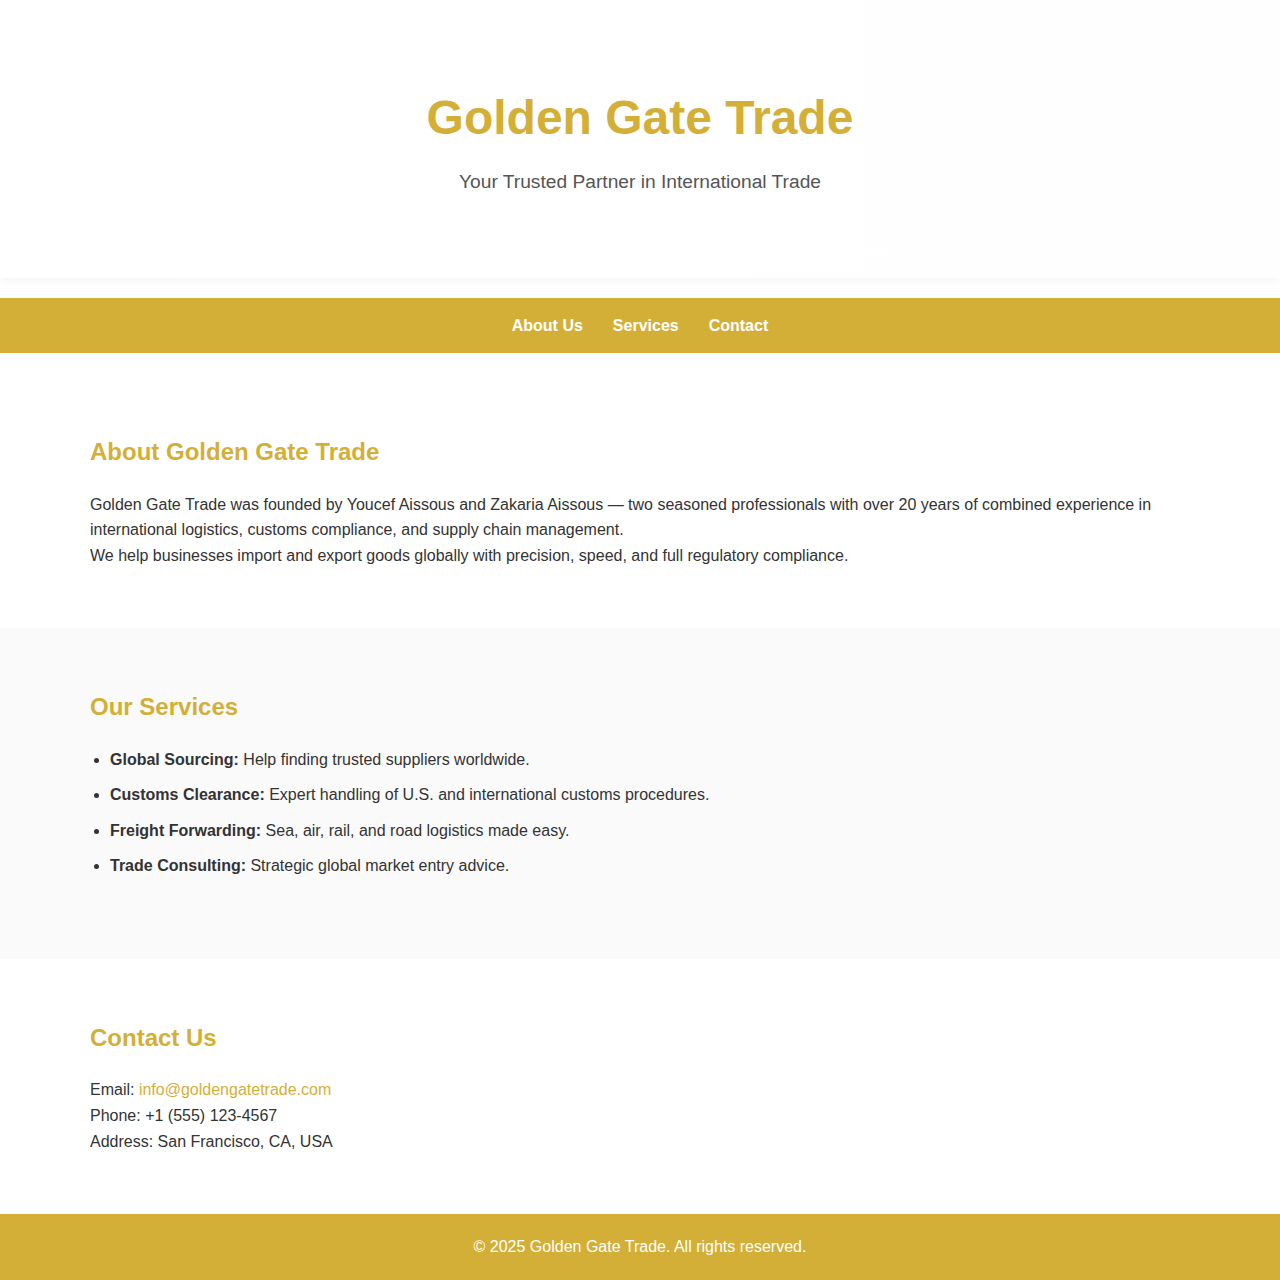
<file: index.html>
<!DOCTYPE html>
<html lang="en">
<head>
    <meta charset="UTF-8" />
    <meta name="viewport" content="width=device-width, initial-scale=1.0"/>
    <title>Golden Gate Trade - Import & Export Experts</title>
    <link rel="stylesheet" href="style.css" />
</head>
<body>

<header class="hero">
    <div class="container">
        <h1>Golden Gate Trade</h1>
        <p>Your Trusted Partner in International Trade</p>
    </div>
</header>

<nav class="navbar">
    <div class="container">
        <ul>
            <li><a href="#about">About Us</a></li>
            <li><a href="#services">Services</a></li>
            <li><a href="#contact">Contact</a></li>
        </ul>
    </div>
</nav>

<section id="about" class="section">
    <div class="container">
        <h2>About Golden Gate Trade</h2>
        <p>
            Golden Gate Trade was founded by Youcef Aissous and Zakaria Aissous — two seasoned professionals with over 20 years of combined experience in international logistics, customs compliance, and supply chain management.
        </p>
        <p>
            We help businesses import and export goods globally with precision, speed, and full regulatory compliance.
        </p>
    </div>
</section>

<section id="services" class="section light-bg">
    <div class="container">
        <h2>Our Services</h2>
        <ul>
            <li><strong>Global Sourcing:</strong> Help finding trusted suppliers worldwide.</li>
            <li><strong>Customs Clearance:</strong> Expert handling of U.S. and international customs procedures.</li>
            <li><strong>Freight Forwarding:</strong> Sea, air, rail, and road logistics made easy.</li>
            <li><strong>Trade Consulting:</strong> Strategic global market entry advice.</li>
        </ul>
    </div>
</section>

<section id="contact" class="section">
    <div class="container">
        <h2>Contact Us</h2>
        <p>Email: <a href="mailto:info@goldengatetrade.com">info@goldengatetrade.com</a></p>
        <p>Phone: +1 (555) 123-4567</p>
        <p>Address: San Francisco, CA, USA</p>
    </div>
</section>

<footer class="footer">
    <div class="container">
        <p>&copy; 2025 Golden Gate Trade. All rights reserved.</p>
    </div>
</footer>

</body>
</html>
</file>
<file: style.css>
* {
  margin: 0;
  padding: 0;
  box-sizing: border-box;
}

body {
  font-family: 'Segoe UI', Tahoma, Geneva, Verdana, sans-serif;
  line-height: 1.6;
  color: #333;
  background-color: #fff;
}

.container {
  width: 90%;
  max-width: 1100px;
  margin: auto;
}

a {
  color: #d4af37;
  text-decoration: none;
}

a:hover {
  text-decoration: underline;
}

/* Hero section */
.hero {
  background: linear-gradient(to right, #ffffff, #fefefe);
  color: #222;
  padding: 80px 0;
  text-align: center;
  box-shadow: 0 2px 10px rgba(0, 0, 0, 0.05);
}

.hero h1 {
  font-size: 3rem;
  margin-bottom: 10px;
  color: #d4af37;
}

.hero p {
  font-size: 1.2rem;
  color: #555;
}

/* Navigation bar */
.navbar {
  background: #d4af37;
  color: white;
}

.navbar ul {
  list-style: none;
  display: flex;
  justify-content: center;
  padding: 15px 0;
}

.navbar li {
  margin: 0 15px;
}

.navbar a {
  color: white;
  text-decoration: none;
  font-weight: bold;
}

.navbar a:hover {
  text-decoration: underline;
}

/* Sections */
.section {
  padding: 60px 0;
}

.section h2 {
  margin-bottom: 20px;
  color: #d4af37;
}

.light-bg {
  background-color: #fafafa;
}

/* Testimonials */
.testimonial {
  background: #fff8dc;
  border-left: 4px solid #d4af37;
  padding: 20px;
  margin-top: 20px;
  border-radius: 6px;
}

/* Lists and formatting */
ul, ol {
  margin: 20px 0;
  padding-left: 20px;
}

li {
  margin-bottom: 10px;
}

/* Footer */
.footer {
  background: #d4af37;
  color: white;
  text-align: center;
  padding: 20px 0;
}
</file>
